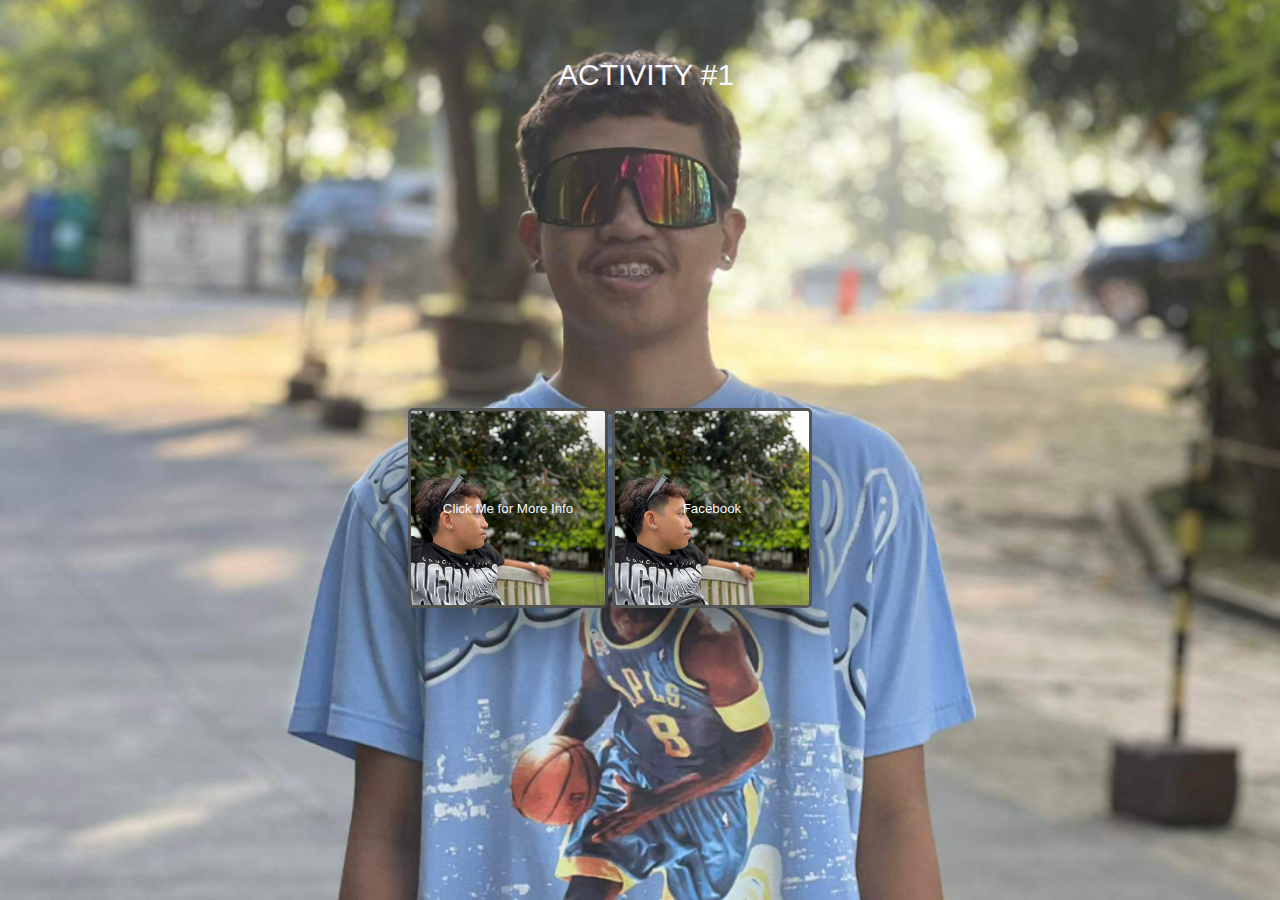
<file: index.html>
<!DOCTYPE html>
<html>
<head>
	<meta charset="utf-8">
	<meta name="viewport" content="width=device-width, initial-scale=1">
	<title></title>
	<link href="design.css" rel="stylesheet" type="text/css">
</head>
<body>
	<p>ACTIVITY #1</p>
	<a href="information.html"><button class="btn btn1">Click Me for More Info</button></a>
	<a href=""><button class="btn btn2">Facebook</button></a>

</body>
</html>
</file>
<file: design.css>
p{
	padding: 0;
	color: ghostwhite;
	margin-top: 50px;
	text-align: center;
	font-size: 30px;
	font-family: sans-serif;
	box-sizing: border-box;
	border-bottom: 4px solidd #555;
	position: absolute;
	margin-left: 550px;
	text-shadow: 0 20px 30px rgba(0, 0, 0, 8);
	border-radius: 10px;
}
body{
	background: url(migbg.png);
	background-size: cover;

}

.btn{
	padding: 0;
	margin: 0;
	color: ghostwhite;
	width: 200px;
	height: 200px;
	text-align: center;
	top: 400px;
	left: 400px;
	position: relative;
	border: 3px solid #555;
	border-radius: 5px;
	transition-duration: .50s;
	background: url(picmig.jpg);
	background-size: cover;
}
.btn1{
	box-shadow: 0 30px 60px rgba(0, 0, 0, .5);
}
.btn1:hover{
	box-shadow: 0 5px 10px rgba(0, 0, 0, .5);
	transform: scale(1.0);
}
.btn2{
	box-shadow: 0 30px 60px rgba(0, 0, 0, .5);
}
.btn2:hover{
	box-shadow: 0 5px 10px rgba(0, 0, 0, .5);
	transform: scale(1.0);}
}
</file>
